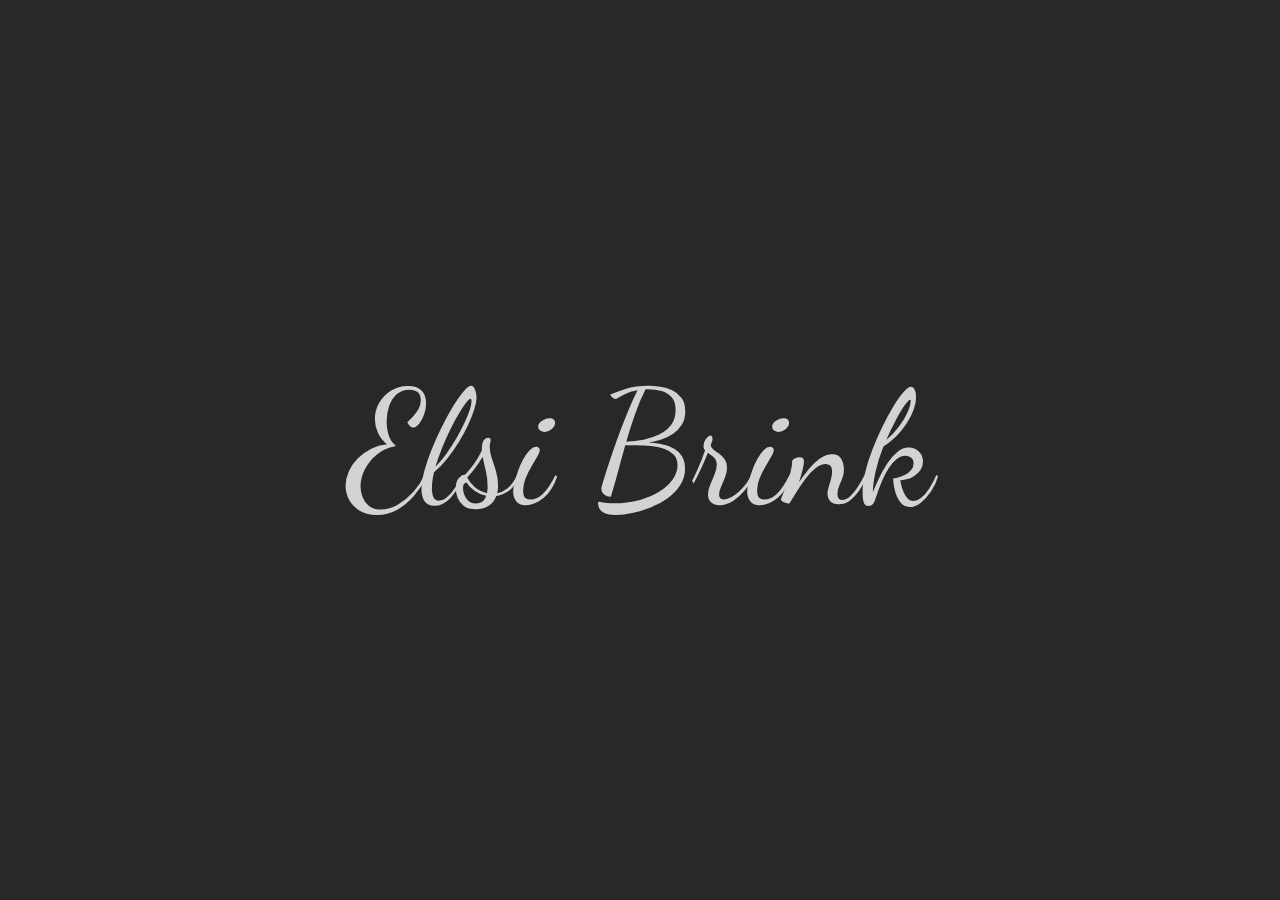
<file: index.html>
<!DOCTYPE html>
<html>
    <head>
        <title>Elsi Brink</title>
        <link rel="stylesheet" href="style.css" />
        <meta charset="utf-8" />
    </head>

    <body>
        <div id="container">
            <h1 id="name">Elsi Brink</h1>
        </div>
    </body>
</hmtl>
</file>
<file: style.css>
@import url(https://fonts.googleapis.com/css?family=Questrial);
@import url(https://fonts.googleapis.com/css?family=Dancing+Script:700);

/* http://meyerweb.com/eric/tools/css/reset/
   v2.0 | 20110126
   License: none (public domain)
*/

/* ======== CSS reset ========== */

html, body, div, span, applet, object, iframe,
h1, h2, h3, h4, h5, h6, p, blockquote, pre,
a, abbr, acronym, address, big, cite, code,
del, dfn, em, img, ins, kbd, q, s, samp,
small, strike, strong, sub, sup, tt, var,
b, u, i, center,
dl, dt, dd, ol, ul, li,
fieldset, form, label, legend,
table, caption, tbody, tfoot, thead, tr, th, td,
article, aside, canvas, details, embed,
figure, figcaption, footer, header, hgroup,
menu, nav, output, ruby, section, summary,
time, mark, audio, video {
	margin: 0;
	padding: 0;
	border: 0;
	font-size: 100%;
	font: inherit;
	vertical-align: baseline;
}
/* HTML5 display-role reset for older browsers */
article, aside, details, figcaption, figure,
footer, header, hgroup, menu, nav, section {
	display: block;
}
body {
	line-height: 1;
}
ol, ul {
	list-style: none;
}
blockquote, q {
	quotes: none;
}
blockquote:before, blockquote:after,
q:before, q:after {
	content: '';
	content: none;
}
table {
	border-collapse: collapse;
	border-spacing: 0;
}

/* ===================== */

html, body, #container {
    height: 100%;
}

body {
    font-family: 'Questrial','Helvetica Neue',Arial,sans-serif;
    background-color: #282828;
    color: #d3d3d3;
}

#container {
    display: flex;
    justify-content: center;
    align-items: center;
}

#name {
    font-family: 'Dancing Script';
    font-size: 10em;
}
</file>
